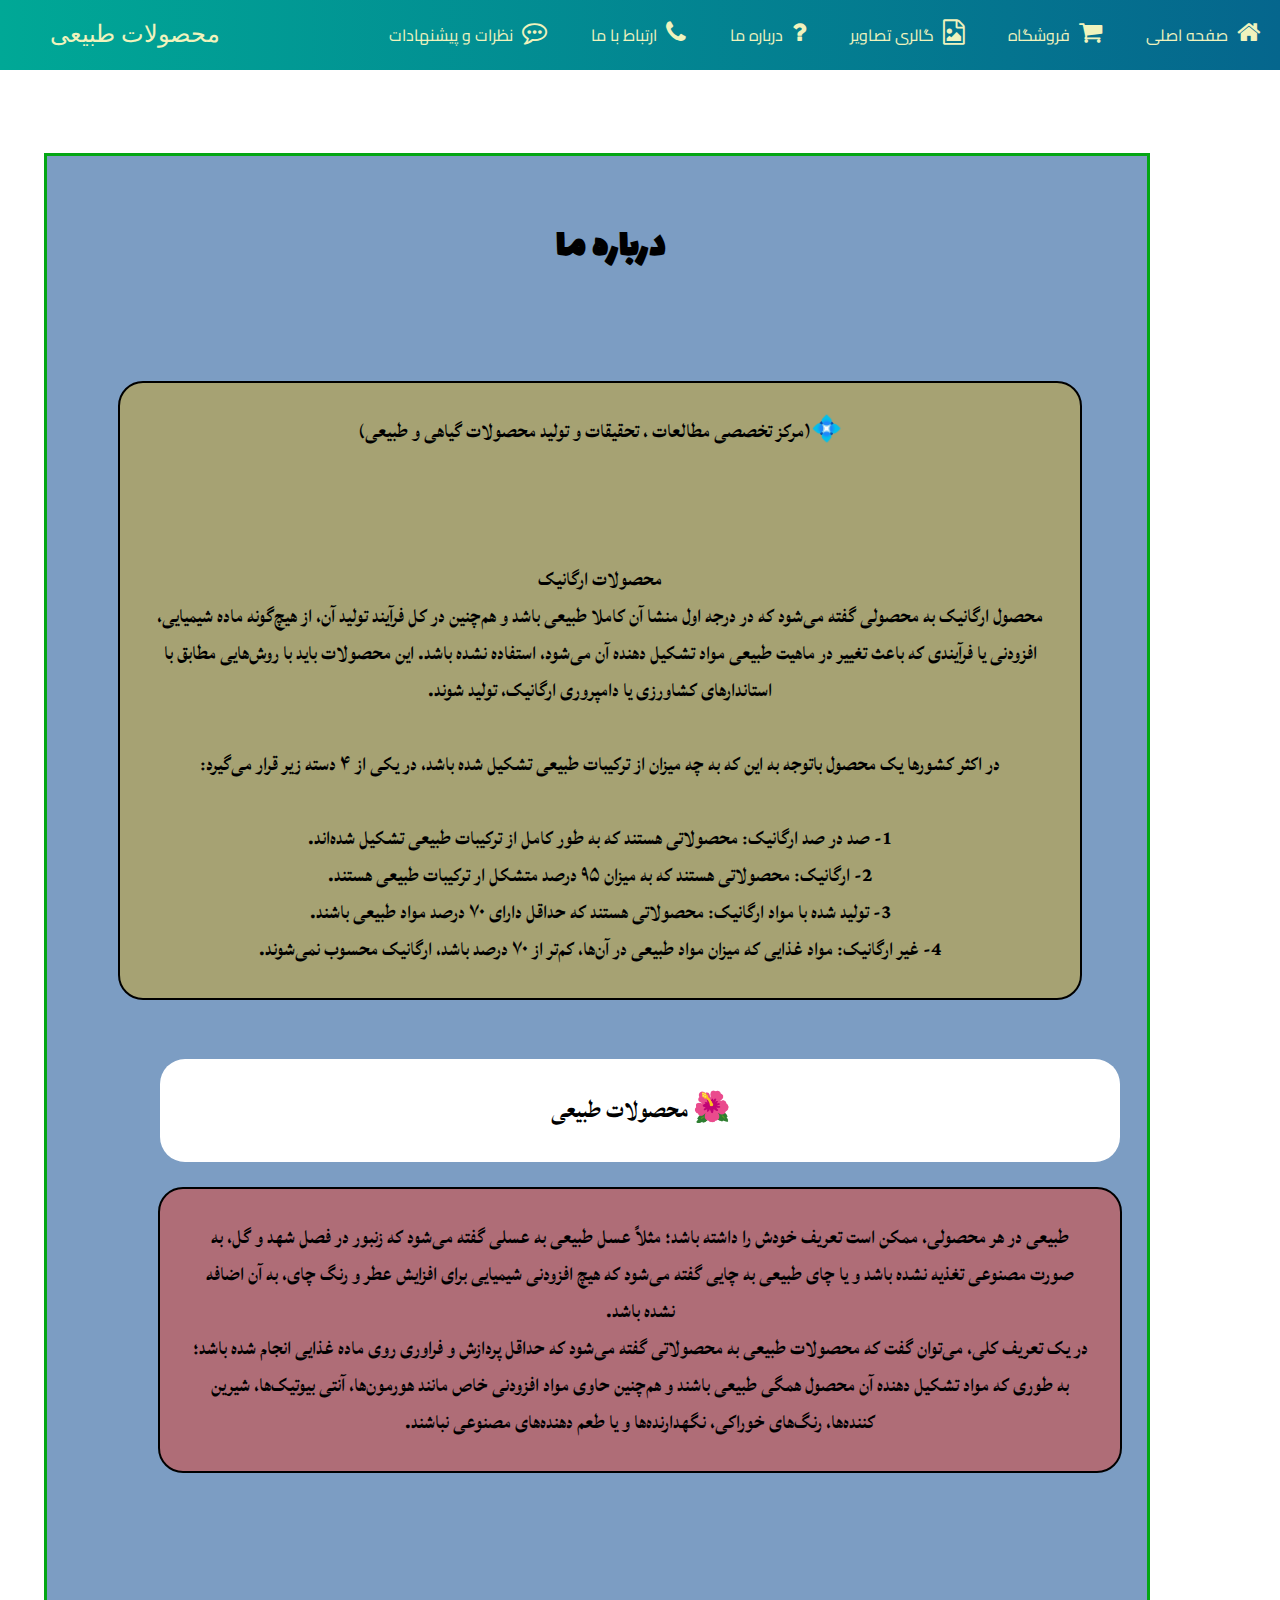
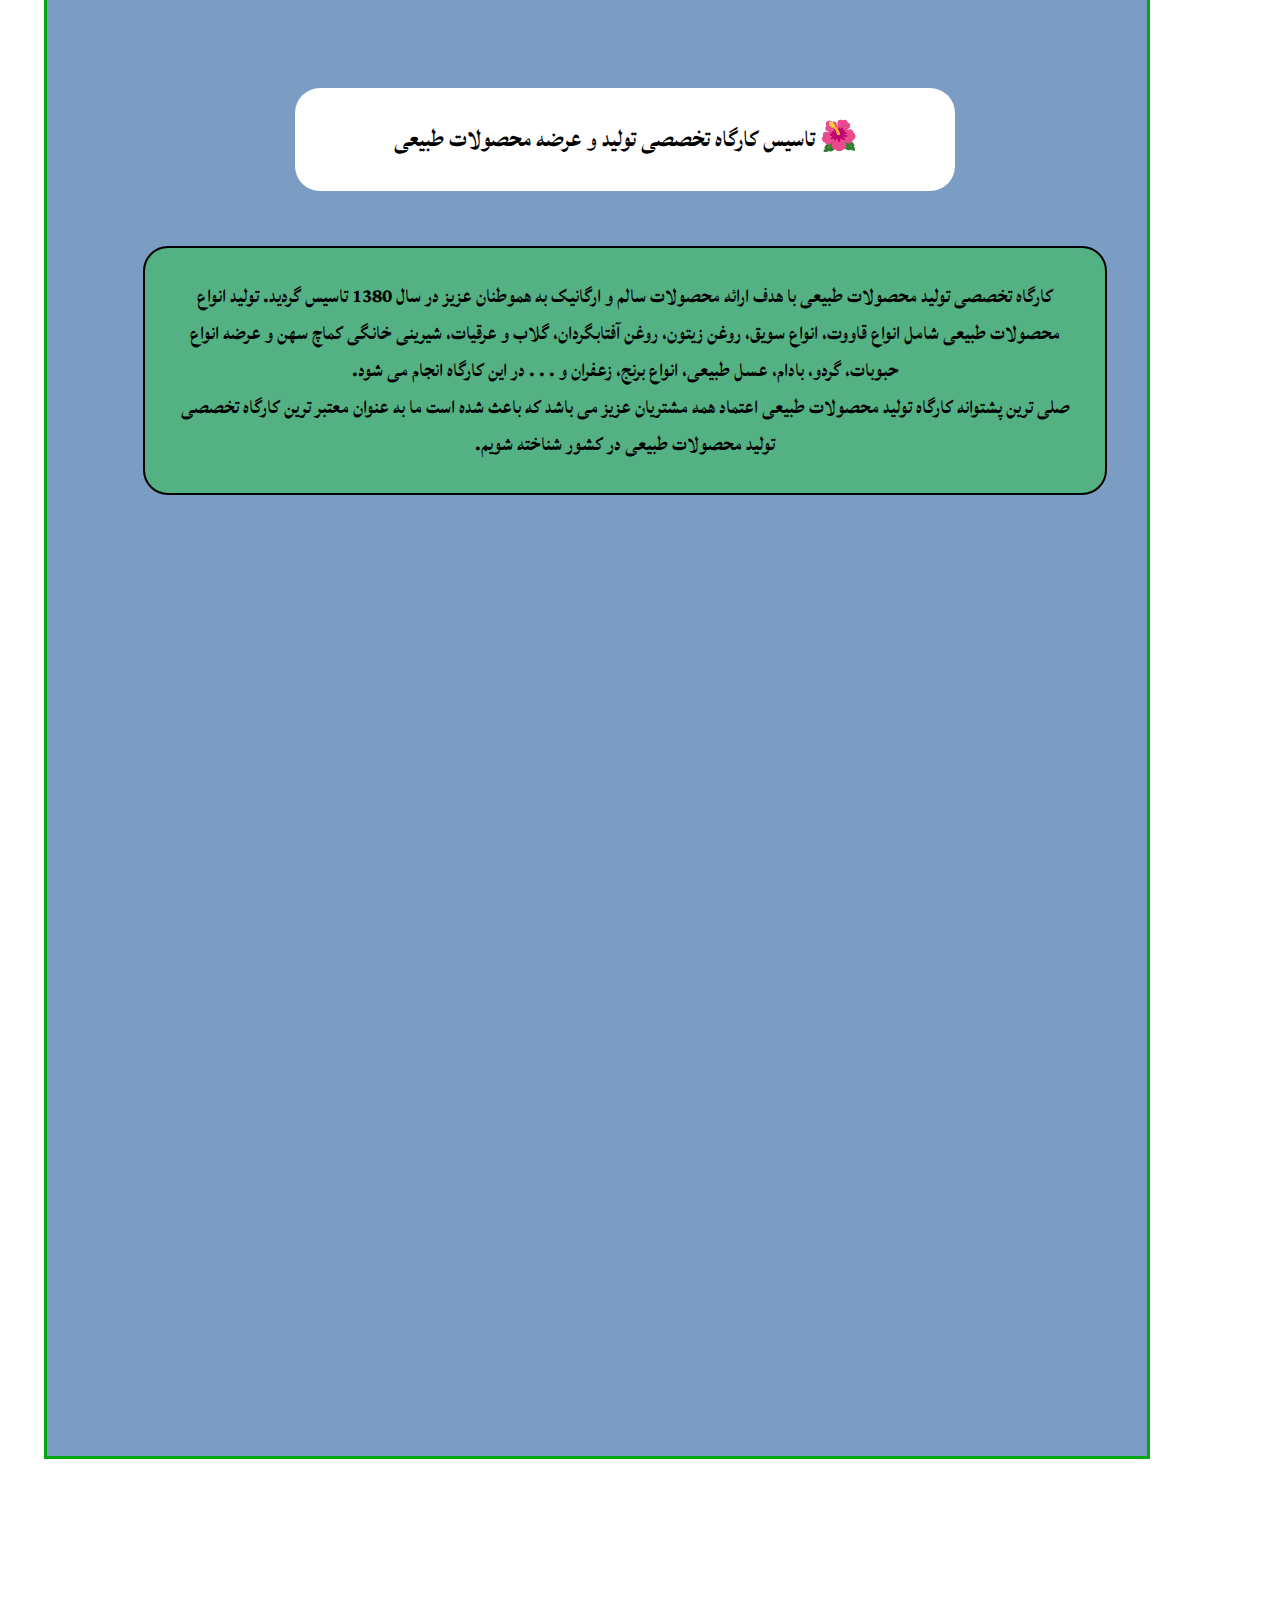
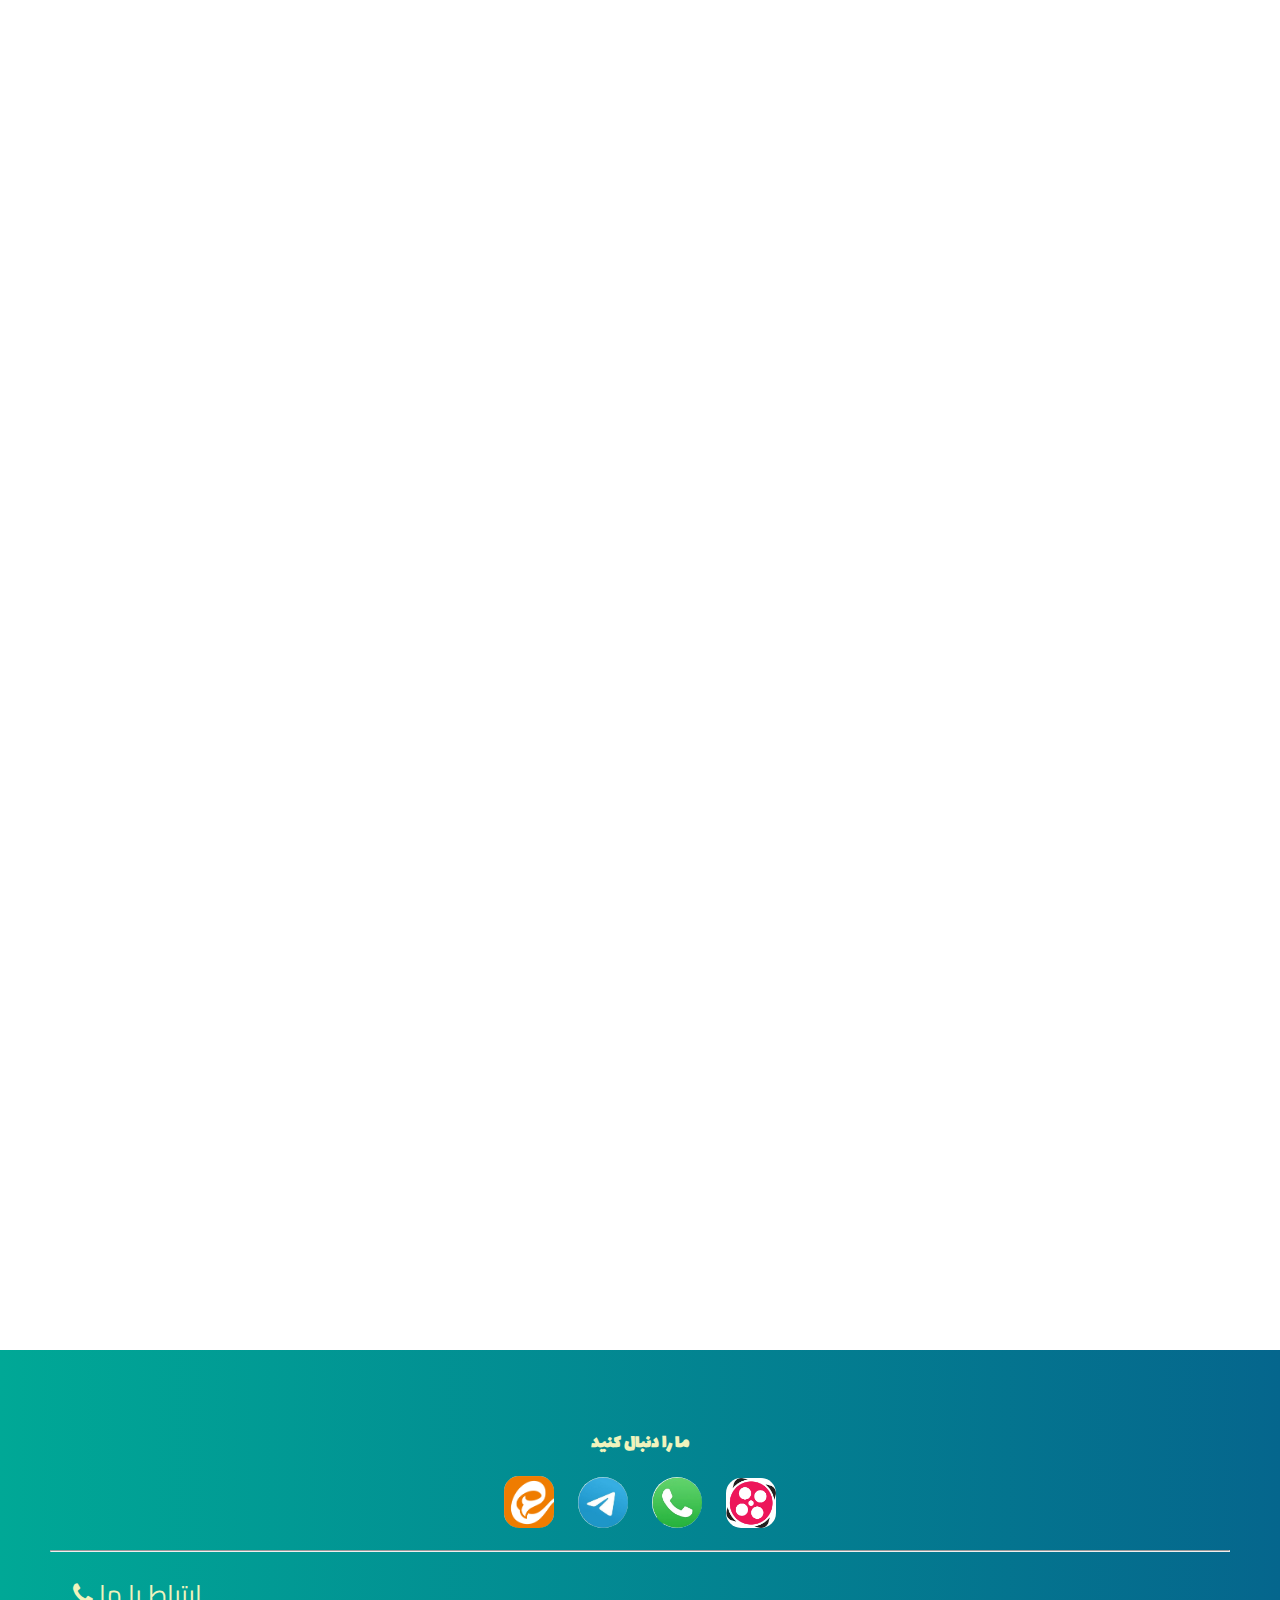
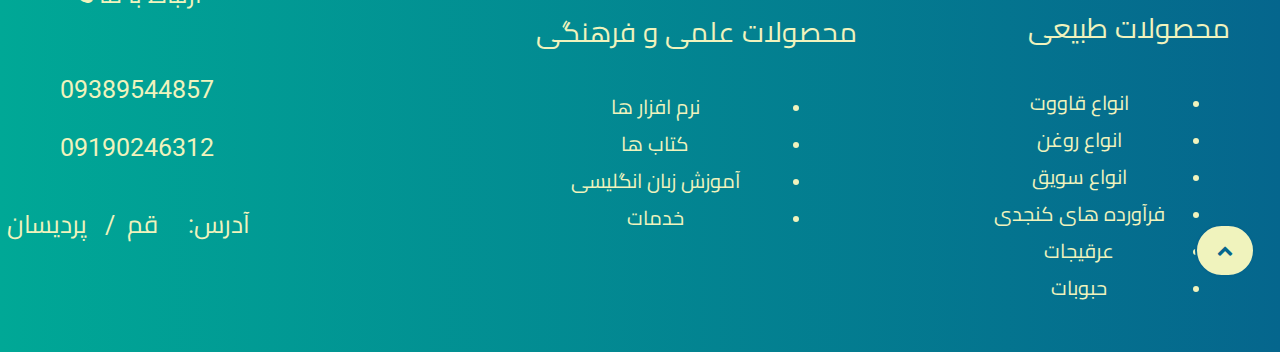
<file: aboutwe.html>
<!DOCTYPE html>
<html lang="fa">
    <head>
        <meta charset="utf-8">
        <meta name="viewport" content="width=device-width, initial-scale=1.0">
        <meta name="author" content="ali-jamshidi">
        <title> درباره ما </title>
        <link href="https://fonts.googleapis.com/css?family=Cairo|Lalezar|Jomhuria|Roboto|Almarai|Amiri|Tajawal|Lateef|Mirza|Katibeh|" rel="stylesheet">
        <link rel="stylesheet" href="css/font-awesome.min.css">
        <link rel="stylesheet" href="css/styleaboutwe.css">
        <link rel="shortcut icon" href="img\favicon.ico">
    </head>
    <body>

        <nav class="bg-gradient">

            <ul>
                <li> <a href="index.html"> <i class="fa fa-home" style="font-size: 25px"></i> صفحه اصلی </a> </li>
                <li> <a href="#first"> <i class="fa fa-shopping-cart" style="font-size: 25px"></i> فروشگاه </a> </li>
                <li> <a href="image.html"> <i class="fa fa-file-image-o" style="font-size: 25px"></i> گالری تصاویر </a> </li>
                <li> <a href="aboutwe.html"> <i class="fa fa-question" style="font-size: 25px"></i> درباره ما </a> </li>
                <li> <a href="callwe.html"> <i class="fa fa-phone" style="font-size: 25px"></i> ارتباط با ما </a> </li>
                <li> <a href="#qna"> <i class="fa fa-commenting-o" style="font-size: 25px"></i> نظرات و پیشنهادات </a> </li>

            </ul>

            <div class="brand">
                محصولات طبیعی
            </div>

        </nav>

        <header>

            <div class="intro">
              <h1> گالری تصاویر </h1>
            </div>

        </header>

        <section class="first">
          <div class="first">
            <h1> درباره ما </h1>

            <p>
              💠(مرکز تخصصی مطالعات ، تحقیقات و تولید محصولات گیاهی و طبیعی)
                    <br><br><br><br>    محصولات ارگانیک
                <br> محصول ارگانیک به محصولی گفته می‌شود که در درجه اول منشا آن کاملا طبیعی باشد و هم‌چنین در کل فرآیند تولید آن، از هیچ‌گونه ماده شیمیایی، افزودنی یا فرآیندی که باعث تغییر در ماهیت طبیعی مواد تشکیل دهنده آن می‌شود، استفاده نشده باشد. این محصولات باید با روش‌هایی مطابق با استاندارهای کشاورزی یا دامپروری ارگانیک، تولید ‌شوند.
                <br><br> در اکثر کشورها یک محصول باتوجه به این که به چه میزان از ترکیبات طبیعی تشکیل شده باشد، در یکی از ۴ دسته زیر قرار می‌گیرد:
                <br><br> 1-  صد در صد ارگانیک: محصولاتی هستند که به طور کامل از ترکیبات طبیعی تشکیل شده‌اند.
                <br> 2-  ارگانیک: محصولاتی هستند که به میزان ۹۵ درصد متشکل ار ترکیبات طبیعی هستند.
                <br>  3-  تولید شده با مواد ارگانیک: محصولاتی هستند که حداقل دارای ۷۰ درصد مواد طبیعی باشند.
                <br> 4-  غیر ارگانیک: مواد غذایی که میزان مواد طبیعی در آن‌ها، کم‌تر از ۷۰ درصد باشد، ارگانیک محسوب نمی‌شوند.
            </p>
          </div>


          <div class="second">
            <p id="first"> 🌺 محصولات طبیعی </p>
            <p>
              طبیعی در هر محصولی، ممکن است تعریف خودش را داشته باشد؛ مثلاً عسل طبیعی به عسلی گفته می‌شود که زنبور در فصل شهد و گل، به صورت مصنوعی تغذیه نشده باشد و یا چای طبیعی به چایی گفته می‌شود که هیچ افزودنی شیمیایی برای افزایش عطر و رنگ چای، به آن اضافه نشده باشد.
            <br> در یک تعریف کلی، می‌توان گفت که محصولات طبیعی به محصولاتی گفته می‌شود که حداقل پردازش و فراوری روی ماده غذایی انجام شده باشد؛ به طوری که مواد تشکیل دهنده آن محصول همگی طبیعی باشند و هم‌چنین حاوی مواد افزودنی خاص مانند هورمون‌ها، آنتی بیوتیک‌ها، شیرین کننده‌ها، رنگ‌های خوراکی، نگهدارنده‌ها و یا طعم دهنده‌های مصنوعی نباشند.
            <br>
            </p>
          </div>
        </section>

        <section class="second">
          <div class="first">
            <p> 🌺  تاسیس کارگاه تخصصی تولید و عرضه محصولات طبیعی </p>

            <p id="ali">
کارگاه تخصصی تولید محصولات طبیعی با هدف ارائه محصولات سالم و ارگانیک به هموطنان عزیز در سال 1380 تاسیس گردید. تولید انواع محصولات طبیعی شامل انواع قاووت، انواع سویق، روغن زیتون، روغن آفتابگردان، گلاب و عرقیات، شیرینی خانگی کماچ سهن و عرضه انواع حبوبات، گردو، بادام، عسل طبیعی، انواع برنج، زعفران و . . .  در این کارگاه انجام می شود.
<br> صلی ترین پشتوانه کارگاه تولید محصولات طبیعی اعتماد همه مشتریان عزیز می باشد که باعث شده است ما به عنوان معتبر ترین کارگاه تخصصی تولید محصولات طبیعی در کشور شناخته شویم.
<br>
            </p>
          </div>
        </section>


        <footer class="bg-gradient">

            <div class="follow-us">
                <h3> ما را دنبال کنید </h3>
                <a class="b" href="https://t.me/eylay"> <img src="img\logo1.png" alt=""> </a>
                <a class="a" href="https://t.me/eylay"> <img src="img\logo2.jpg" alt=""> </a>
                <a class="a" href="https://t.me/eylay"> <img src="img\logo3.jpg" alt=""> </a>
                <a href="https://eitaa.com/mahsolat_tabiat"> <img src="img\logo4.png" alt=""> </a>
            </div>

            <hr>

            <div class="copyright">
                <span dir="ltr" class="callme"><i class="fa fa-phone" style="font-size: 25px"></i> ارتباط با ما <br><br><br> 09389544857 <br><br> 09190246312 </span>
                <span class="aliseyfi"> آدرس: &nbsp;&nbsp;&nbsp; قم &nbsp;/ &nbsp; پردیسان  </span>
                <div class="aaa">
                  <ul class="table">
                    <li class="qwer"> محصولات طبیعی  </li>
                    <li> انواع قاووت </li>
                    <li> انواع روغن </li>
                    <li> انواع سویق </li>
                    <li> فرآورده های کنجدی </li>
                    <li> عرقیجات </li>
                    <li> حبوبات </li>
                  </ul>

                  <ul class="table2">
                    <li class="qwer2"> محصولات علمی و فرهنگی </li>
                    <li class="a"> نرم افزار ها </li>
                    <li class="a"> کتاب ها </li>
                    <li class="a"> آموزش زبان انگلیسی </li>
                    <li class="a"> خدمات </li>
                  </ul>
                </div>
                <div class="clear-both"></div>
            </div>

            <a href="#" class="back-to-top"> <i class="fa fa-chevron-up"></i> </a>
        </footer>

    </body>
</html>
</file>
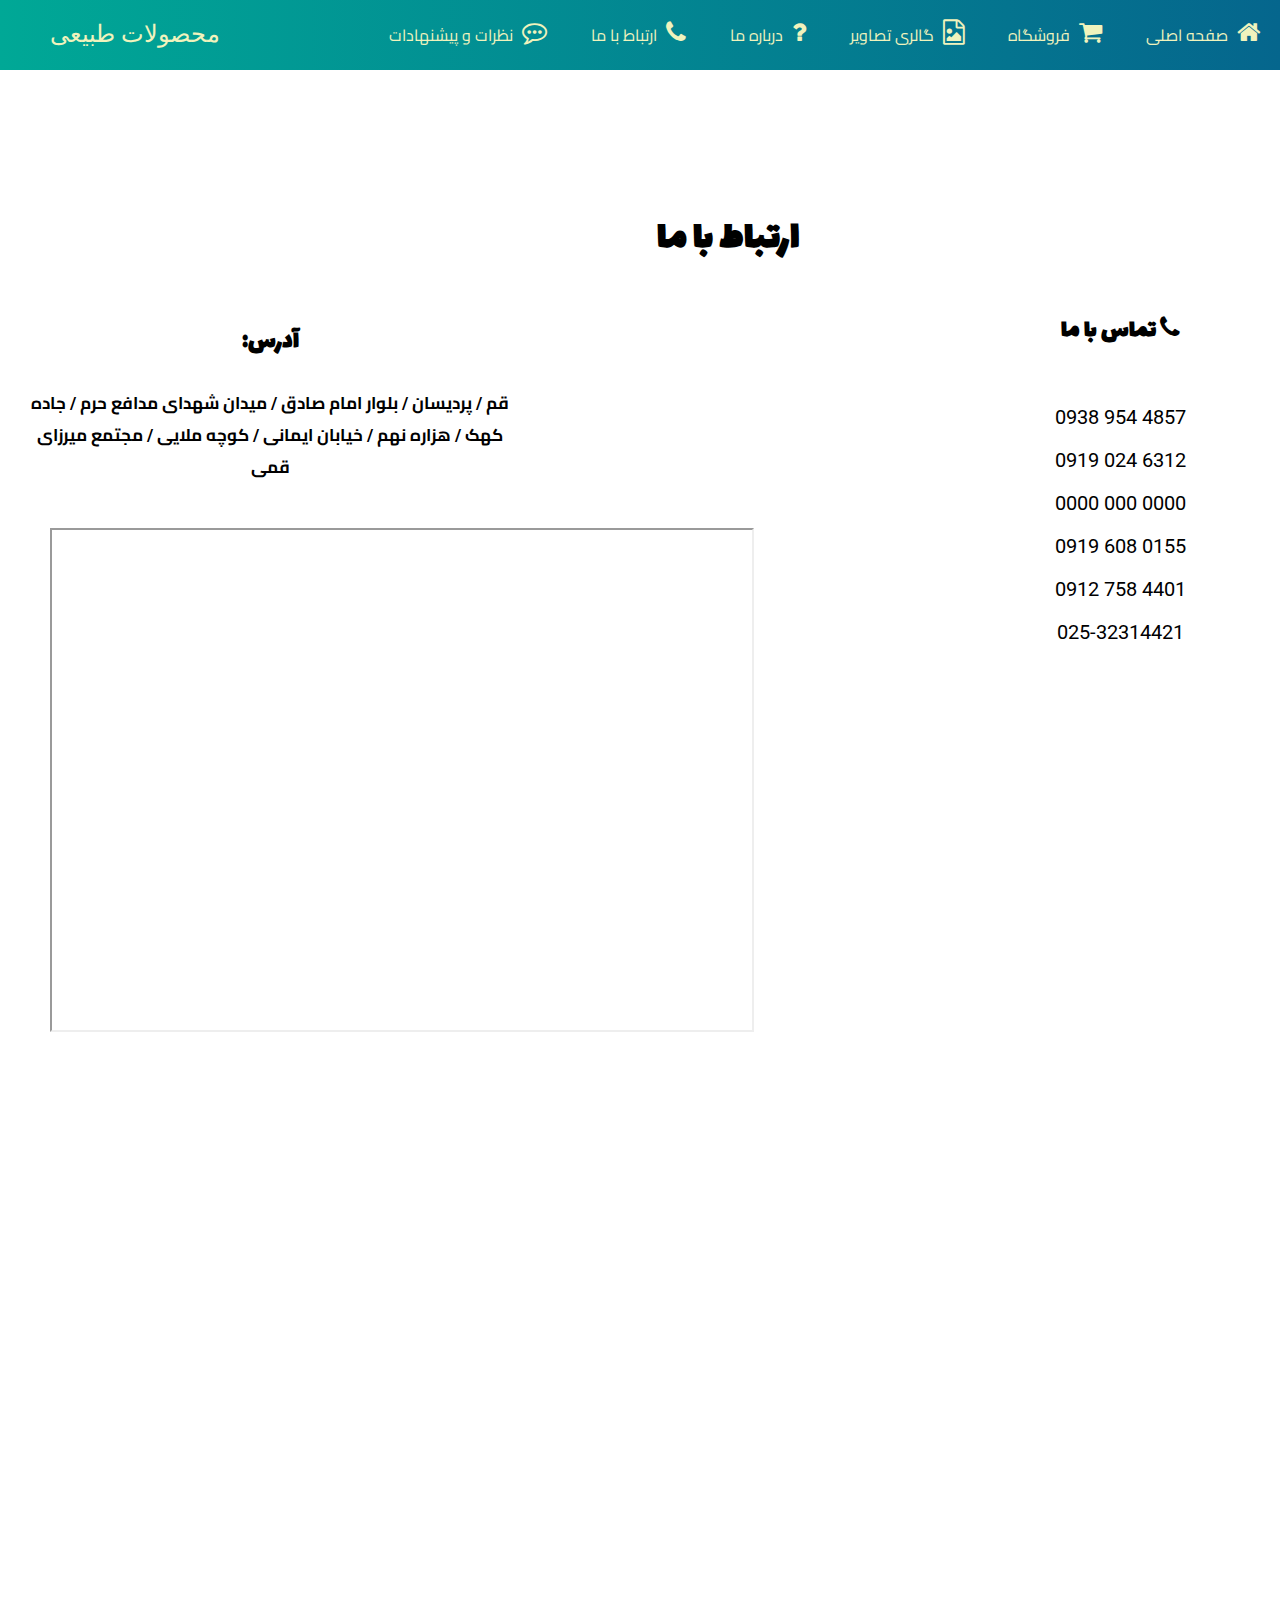
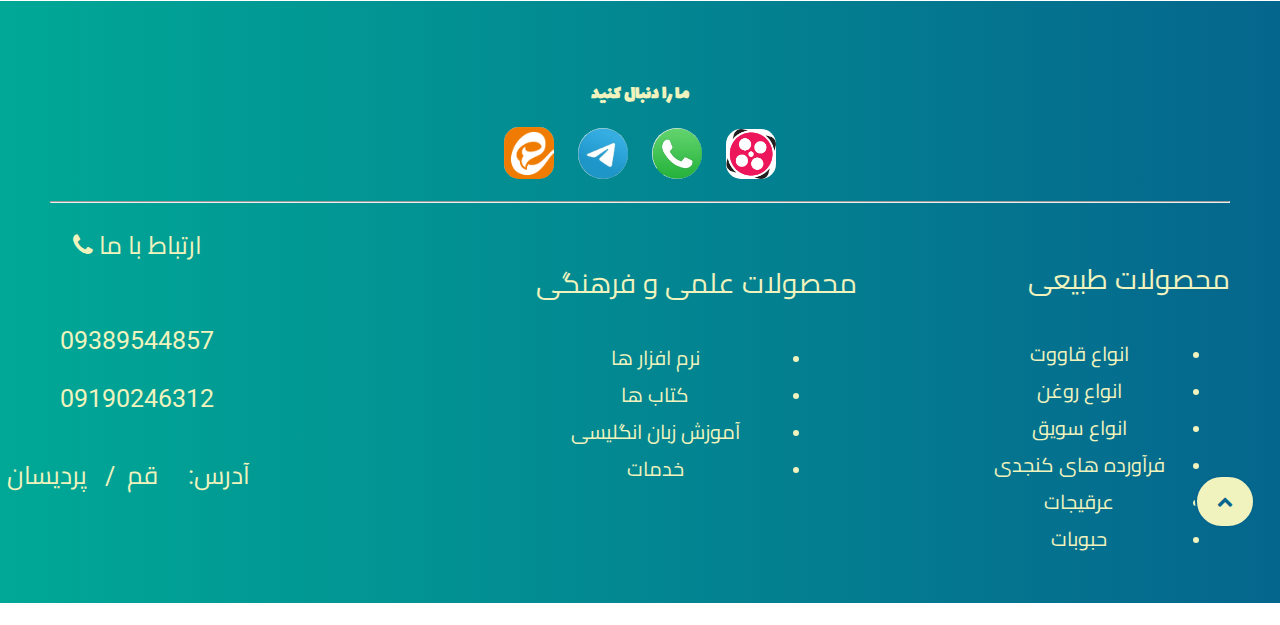
<file: callwe.html>
<!DOCTYPE html>
<html lang="fa">
    <head>
        <meta charset="utf-8">
        <meta name="viewport" content="width=device-width, initial-scale=1.0">
        <meta name="author" content="ali-jamshidi">
        <title> ارتباط با ما </title>
        <link href="https://fonts.googleapis.com/css?family=Cairo|Lalezar|Jomhuria|Roboto|Almarai|Amiri|Tajawal|Lateef|Mirza|Katibeh|" rel="stylesheet">
        <link rel="stylesheet" href="css/font-awesome.min.css">
        <link rel="stylesheet" href="css/stylecallwe.css">
        <link rel="shortcut icon" href="img\favicon.ico">

    </head>
    <body>

        <nav class="bg-gradient">

            <ul>
                <li> <a href="index.html"> <i class="fa fa-home" style="font-size: 25px"></i> صفحه اصلی </a> </li>
                <li> <a href="#first"> <i class="fa fa-shopping-cart" style="font-size: 25px"></i> فروشگاه </a> </li>
                <li> <a href="image.html"> <i class="fa fa-file-image-o" style="font-size: 25px"></i> گالری تصاویر </a> </li>
                <li> <a href="aboutwe.html"> <i class="fa fa-question" style="font-size: 25px"></i> درباره ما </a> </li>
                <li> <a href="callwe.html"> <i class="fa fa-phone" style="font-size: 25px"></i> ارتباط با ما </a> </li>
                <li> <a href="#qna"> <i class="fa fa-commenting-o" style="font-size: 25px"></i> نظرات و پیشنهادات </a> </li>

            </ul>

            <div class="brand">
                محصولات طبیعی
            </div>

        </nav>

        <section class="first">
          <div class="first">
            <h1> ارتباط با ما </h1>

            <div class="second">
              <ul class="first">
                <h3 style="font-size: 25px;"> <i class="fa fa-phone" style="font-size: 25px"></i> تماس با ما  </h3><br>
                <li> 0938&nbsp;954&nbsp;4857 </li><br>
                <li> 0919&nbsp;024&nbsp;6312 </li><br>
                <li> 0000&nbsp;000&nbsp;0000 </li><br>
                <li> 0919&nbsp;608&nbsp;0155 </li><br>
                <li> 0912&nbsp;758&nbsp;4401 </li><br>
                <li> 025-32314421 </li><br>
              </ul>
              <div class="ab">

                <h3> آدرس: </h3>
                <p> قم / پردیسان / بلوار امام صادق / میدان شهدای مدافع حرم / جاده کهک / هزاره نهم / خیابان ایمانی  / کوچه ملایی / مجتمع میرزای قمی  </p>

              </div>
            </div>

            <iframe src="https://www.google.com/maps/embed?pb=!1m18!1m12!1m3!1d976.9105430255987!2d50.83301205769388!3d34.55552278213012!2m3!1f0!2f0!3f0!3m2!1i1024!2i768!4f13.1!3m3!1m2!1s0x3f93a2ba49a3510b%3A0xdd1e491d0047d2e9!2z2LPZiNm-2LHZhdin2LHaqdiqINuM2YjYs9mB!5e0!3m2!1sen!2s!4v1626608331506!5m2!1sen!2s" allowfullscreen=""></iframe>

          </div>
        </section>

        <footer class="bg-gradient">

            <div class="follow-us">
                <h3> ما را دنبال کنید </h3>
                <a class="b" href="https://t.me/eylay"> <img src="img\logo1.png" alt=""> </a>
                <a class="a" href="https://t.me/eylay"> <img src="img\logo2.jpg" alt=""> </a>
                <a class="a" href="https://t.me/eylay"> <img src="img\logo3.jpg" alt=""> </a>
                <a href="https://eitaa.com/mahsolat_tabiat"> <img src="img\logo4.png" alt=""> </a>
            </div>

            <hr>

            <div class="copyright">
                <span dir="ltr" class="callme"><i class="fa fa-phone" style="font-size: 25px"></i> ارتباط با ما <br><br><br> 09389544857 <br><br> 09190246312 </span>
                <span class="aliseyfi"> آدرس: &nbsp;&nbsp;&nbsp; قم &nbsp;/ &nbsp; پردیسان  </span>
                <div class="aaa">
                  <ul class="table">
                    <li class="qwer"> محصولات طبیعی  </li>
                    <li> انواع قاووت </li>
                    <li> انواع روغن </li>
                    <li> انواع سویق </li>
                    <li> فرآورده های کنجدی </li>
                    <li> عرقیجات </li>
                    <li> حبوبات </li>
                  </ul>

                  <ul class="table2">
                    <li class="qwer2"> محصولات علمی و فرهنگی </li>
                    <li class="a"> نرم افزار ها </li>
                    <li class="a"> کتاب ها </li>
                    <li class="a"> آموزش زبان انگلیسی </li>
                    <li class="a"> خدمات </li>
                  </ul>
                </div>
                <div class="clear-both"></div>
            </div>

            <a href="#" class="back-to-top"> <i class="fa fa-chevron-up"></i> </a>
        </footer>

    </body>
</html>
</file>
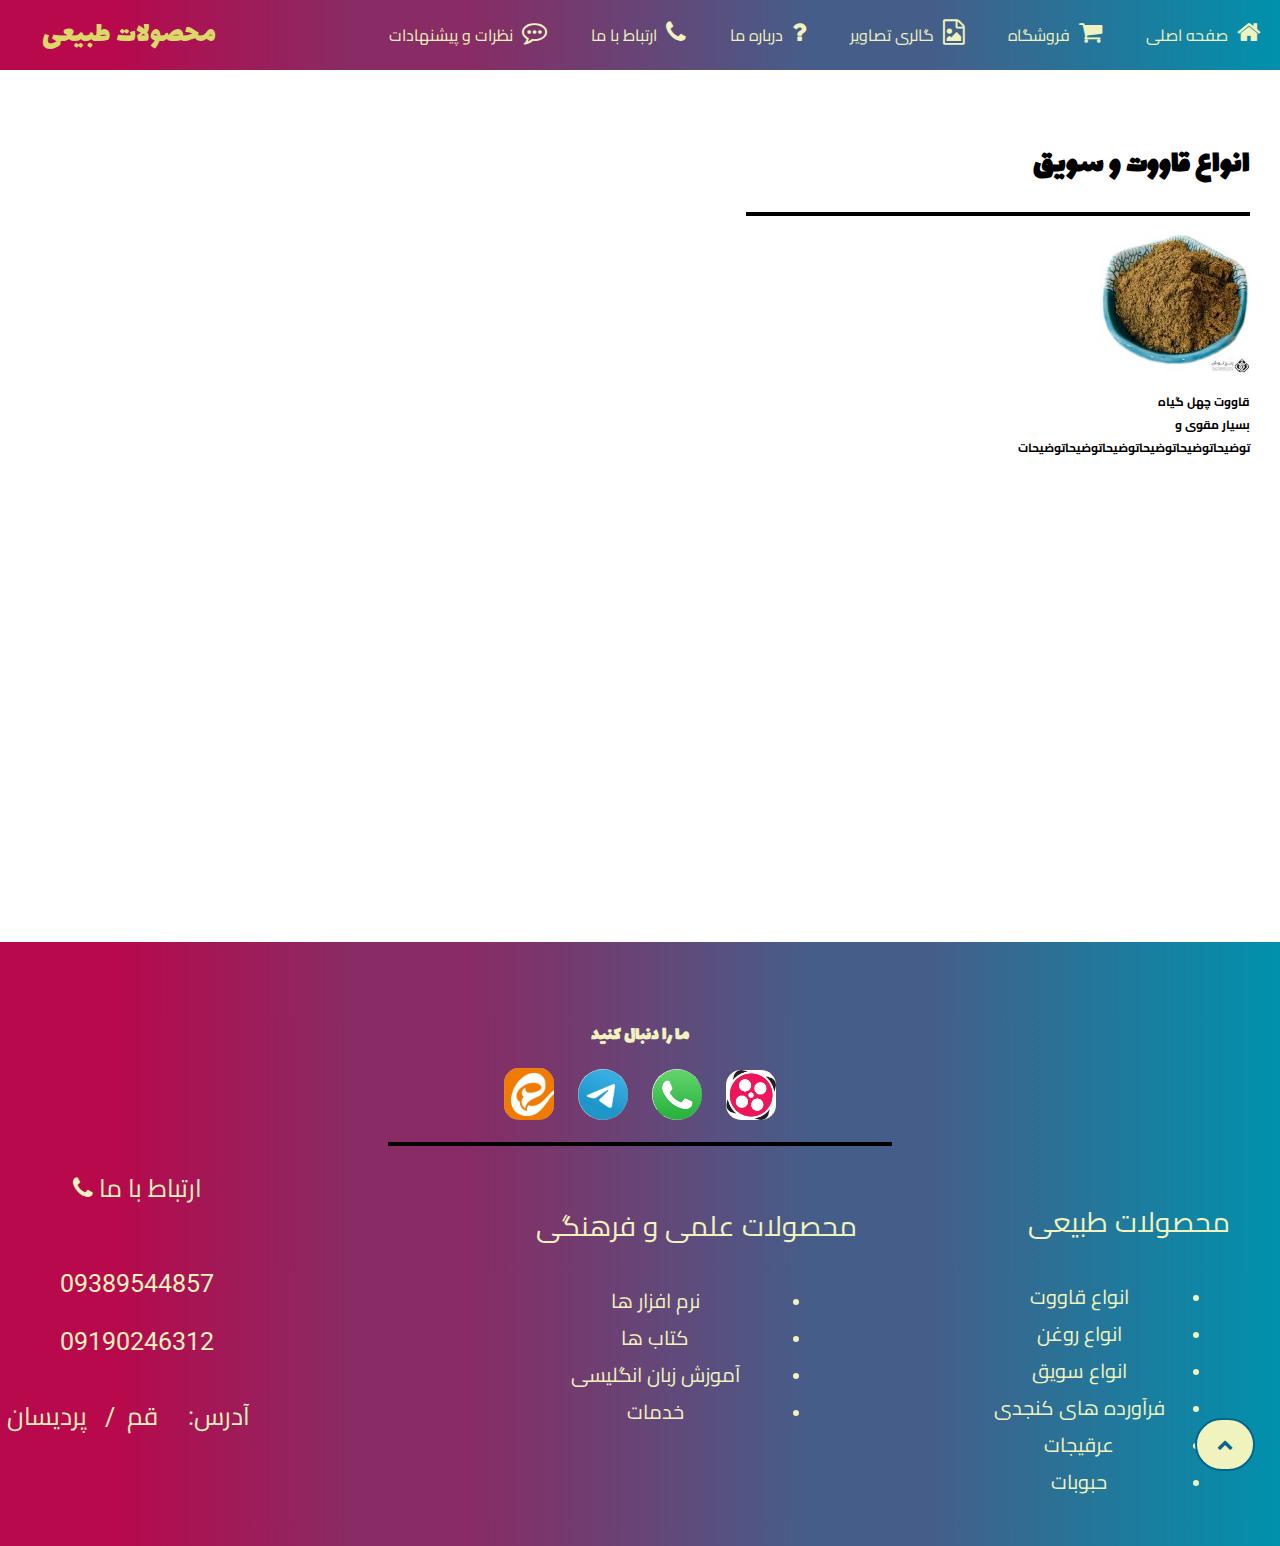
<file: shop.html>
<!DOCTYPE html>
<html lang="fa">
    <head>
        <meta charset="utf-8">
        <meta name="viewport" content="width=device-width, initial-scale=1.0">
        <meta name="author" content="ali-jamshidi">
        <title> فروشگاه </title>
        <link href="https://fonts.googleapis.com/css?family=Cairo|Lalezar|Jomhuria|Roboto|Almarai|Amiri|Tajawal|Lateef|Mirza|Katibeh|" rel="stylesheet">
        <link rel="stylesheet" href="css/font-awesome.min.css">
        <link rel="stylesheet" href="css/styleshop.css">
        <link rel="shortcut icon" href="img\favicon.ico">
    </head>
    <body>

        <nav class="bg-gradient">

            <ul>
                <li> <a href="#"> <i class="fa fa-home" style="font-size: 25px"></i> صفحه اصلی </a> </li>
                <li> <a href="#first"> <i class="fa fa-shopping-cart" style="font-size: 25px"></i> فروشگاه </a> </li>
                <li> <a href="image.html"> <i class="fa fa-file-image-o" style="font-size: 25px"></i> گالری تصاویر </a> </li>
                <li> <a href="aboutwe.html"> <i class="fa fa-question" style="font-size: 25px"></i> درباره ما </a> </li>
                <li> <a href="callwe.html"> <i class="fa fa-phone" style="font-size: 25px"></i> ارتباط با ما </a> </li>
                <li> <a href="#qna"> <i class="fa fa-commenting-o" style="font-size: 25px"></i> نظرات و پیشنهادات </a> </li>

            </ul>

            <div class="brand">
                محصولات طبیعی
            </div>

        </nav>



        <header>
          <marquee></marquee>



        <section>
          <h1> انواع قاووت و سویق </h1>
          <hr>

          <div class="first">
            <img src="img\ghavoot\download.jfif" alt="قاووت چهل گیاه">
            <p> قاووت چهل گیاه بسیار مقوی و توضیحاتوضیحاتوضیحاتوضیحاتوضیحاتوضیحات </p>
          </div>

        </section>



        <footer class="bg-gradient">

            <div class="follow-us">
                <h3> ما را دنبال کنید </h3>
                <a class="b" href="https://t.me/eylay"> <img src="img\logo1.png" alt=""> </a>
                <a class="a" href="https://t.me/eylay"> <img src="img\logo2.jpg" alt=""> </a>
                <a class="a" href="https://t.me/eylay"> <img src="img\logo3.jpg" alt=""> </a>
                <a href="https://eitaa.com/mahsolat_tabiat"> <img src="img\logo4.png" alt=""> </a>
            </div>

            <hr>

            <div class="copyright">
                <span dir="ltr" class="callme"><i class="fa fa-phone" style="font-size: 25px"></i> ارتباط با ما <br><br><br> 09389544857 <br><br> 09190246312 </span>
                <span class="aliseyfi"> آدرس: &nbsp;&nbsp;&nbsp; قم &nbsp;/ &nbsp; پردیسان  </span>
                <div class="aaa">
                  <ul class="table">
                    <li class="qwer"> محصولات طبیعی  </li>
                    <li> انواع قاووت </li>
                    <li> انواع روغن </li>
                    <li> انواع سویق </li>
                    <li> فرآورده های کنجدی </li>
                    <li> عرقیجات </li>
                    <li> حبوبات </li>
                  </ul>

                  <ul class="table2">
                    <li class="qwer2"> محصولات علمی و فرهنگی </li>
                    <li class="a"> نرم افزار ها </li>
                    <li class="a"> کتاب ها </li>
                    <li class="a"> آموزش زبان انگلیسی </li>
                    <li class="a"> خدمات </li>
                  </ul>
                </div>
                <div class="clear-both"></div>
            </div>

            <a href="#" class="back-to-top"> <i class="fa fa-chevron-up"></i> </a>
        </footer>

    </body>
</html>
</file>
<file: css/styleaboutwe.css>
/* Color Palette ↓↓↓↓↓↓↓↓↓↓↓↓↓↓ */

/*
    SEA BLUE : #05668d (5,102,142)
    METALLIC SEAWEED : #028090
    PERSIAN GREEN : #00a896
    CARIBBEAN GREEN : #02c39a
    PALE SPRING BUD : #f0f3bd
    #ffe169
    #fad643
    #edc531
    #dbb42c
    #c9a227
    #b69121
    #805b10
    #76520e
*/

/* Genral Tags ↓↓↓↓↓↓↓↓↓↓↓↓↓↓ */

* {
  font-family: 'Roboto', 'Cairo';
}

html {
  scroll-behavior: smooth;
}

body {
  direction: rtl;
  margin: 0px;
  position: absolute;
}

h1, h2, h3, h4, h5, h6 {
  font-family: 'Lalezar';
}

a {
  text-decoration: none;
  color: inherit;
}

section {
  padding: 30px;
}

p {
  font-size: 12px;
  font-weight: bold;
}


/* Genral Classes ↓↓↓↓↓↓↓↓↓↓↓↓↓↓ */

.section-heading {
  text-align: center;
  padding-top: 75px;
}

.btn {
  display: inline-block;
  background: linear-gradient(to right, #ffe169, #fad643, #edc531, #dbb42c, #c9a227, #b69121, #805b10, #76520e);
  color: #f0f3bd;
  padding: 5px 30px;
  border-radius: 40px;
  border: none;
  cursor: pointer;
}

.btn:hover {
  background: linear-gradient(to right, #028090, #02c39a);
}

.btn i {
  margin: 0px 5px;
}

.section-heading span {
  display: inline-block;
  padding-bottom: 15px;
  width: 25%;
  border-bottom: 2px solid #05668d;
  color: #05668d;
}

.clear-both {
  clear:both;
}

.bg-gradient {
  background: #05668d;  /* fallback for old browsers */
  background: -webkit-linear-gradient(to right, #00a896, #05668d);  /* Chrome 10-25, Safari 5.1-6 */
  background: linear-gradient(to right, #00a896, #05668d); /* W3C, IE 10+/ Edge, Firefox 16+, Chrome 26+, Opera 12+, Safari 7+ */
}

/* nav ↓↓↓↓↓↓↓↓↓↓↓↓↓↓ */

header > div.intro > h1 {
  text-align: center;
  color: White;
}


nav {
  position: fixed;
  width: 100%;
  z-index: 1;
}

nav > ul {
  list-style-type: none;
  margin: 0px;
  padding: 0px;
  display: inline-block;
  padding-left: 100px;
}

nav > ul > li {
  display: inline-block;
  color: #f0f3bd;
  transition: 0.7s;
}

nav > ul > li:hover {
  background-color: #d7a563;
  color: Black;
}

nav > ul > li > a {
  display: inline-block;
  text-decoration: none;
  padding: 20px;
}

nav li i {
  margin-left: 5px;
}

.dropdown-link {
  position: relative;
}

.dropdown-link:hover > .dropdown-menu {
  display: block;
}

div.dropdown-menu {
  position: absolute;
  background-color: #f0f3bd;
  color: Black;
  top: 70px;
  width: 200px;
  z-index : 1;
  box-shadow: 5px 5px 20px grey;
  display: none;
}

div.dropdown-menu > ul {
  list-style-type: none;
  display: block;
  padding: 0;
}

div.dropdown-menu > ul > li {
  border-bottom: 1px solid grey;
}

div.dropdown-menu > ul > li > a {
  display: block;
  padding: 10px 25px;
}

div.dropdown-menu > ul > li > a:hover {
  background-color: #05668d;
  color: #f0f3bd;
}

.brand {
  font-family: 'Roboto';
  display: inline-block;
  color: #f0f3bd;
  padding: 20px;
  font-size: 1.5em;
  position: absolute;
  left: 30px;
}





/* section ↓↓↓↓↓↓↓↓↓↓↓↓↓↓ */






section > div.first > h1 {
  display: inline-block;
  position: relative;
  right: 470px;
  top: -500px;
  font-size: 40px;
}

section.first > div.first {
  background-color: rgba(75, 121, 173, 0.73);
  text-align: center;
  position: relative;
  right: 100px;
  top: 30px;
  text-align: center;
  border: 3px solid #04a614;
  height: 2900px;
  width: 1100px;
}

section {
  text-align: center;
}

section > div.first > p {
  display: inline-block;
  text-align: center;
  position: relative;
  top: 200px;
  left: 60px;
  padding: 30px;
  border: 2px solid rgb(0, 0, 0);
  border-radius: 25px;
  font-size: 25px;
  width: 900px;
  background-color: rgba(199, 165, 55, 0.57);
  font-family: Lateef;
}



section > div.second > p {
  display: inline-block;
  text-align: center;
  position: relative;
  top: -2500px;
  padding: 30px;
  border: 2px solid rgb(0, 0, 0);
  border-radius: 25px;
  font-size: 25px;
  width: 900px;
  background-color: rgba(215, 72, 62, 0.57);
  font-family: Lateef;
}

section > div.second > p#first {
  display: inline-block;
  position: relative;
  top: -2000px;
  font-size: 30px;
  margin-bottom: 500px;
  background-color: White;
  border: 0px;
}


section.second > div.first > p {
  text-align: center;
  position: relative;
  top: -2400px;
  right: 15px;
  font-size: 30px;
  width: 600px;
  background-color: White;
  border: 0px;
}

section.second > div.first > p#ali {
  display: inline-block;
  text-align: center;
  position: relative;
  left: 60px;
  padding: 30px;
  border: 2px solid rgb(0, 0, 0);
  border-radius: 25px;
  font-size: 25px;
  width: 900px;
  background-color: rgba(43, 198, 68, 0.5);
  font-family: Lateef;
}







/* courses ↓↓↓↓↓↓↓↓↓↓↓↓↓↓ */





footer {
  margin: 0px;
  text-align: center;
  color: #f0f3bd;
  padding: 50px;
  position: relative;
}

footer > div {
  padding: 10px;
}

footer .follow-us i {
  font-size: 2em;
  margin: 0px 10px;
}

div.follow-us > a > img {
  display: inline-block;
  width: 50px;
  margin: 0px 10px;
  border-radius: 15px;
}

div.follow-us > a.a > img {
  border-radius: 35px;
}

div.follow-us > a.b > img {
  border-radius: 15px;
}

.back-to-top {
  background-color: #f0f3bd;
  border : 2px solid #05668d;
  color: #05668d;
  padding: 15px 20px;
  border-radius: 50px;
  position: absolute;
  bottom: 75px;
  right: 25px;
}

.copyright .aliseyfi {
  float: left;
  position: absolute;
  top: 450px;
  right: 1030px;
  font-size: 25px;
}

.copyright a {
  color: White;
  padding-bottom : 5px;
  border-bottom: 1px solid White;
}

ul.table {
  display: inline-block;
  position: relative;
  top: 30px;
  float: right;
}

ul.table > li.qwer {
  display: inline-block;
  font-size: 28px;
  list-style-type: none;
  position: relative;
  top: -30px;
  left: 50px;
}

ul.table > li {
  font-size: 20px;
}

span.callme {
  display: inline-block;
  float: left;
  font-size: 25px;
}

ul.table2 > li.qwer2 {
  display: inline-block;
  font-size: 28px;
  list-style-type: none;
  position: relative;
  top: -30px;
  left: 300px;
}

ul.table2 > li {
  margin-right: 400px;
  font-size: 20px;
}

ul.table2 {
  position: relative;
  top: 50px;
}

li.a {
  width: 250px;
}
</file>
<file: css/stylecallwe.css>
/* Color Palette ↓↓↓↓↓↓↓↓↓↓↓↓↓↓ */

/*
    SEA BLUE : #05668d (5,102,142)
    METALLIC SEAWEED : #028090
    PERSIAN GREEN : #00a896
    CARIBBEAN GREEN : #02c39a
    PALE SPRING BUD : #f0f3bd
*/

/* Genral Tags ↓↓↓↓↓↓↓↓↓↓↓↓↓↓ */

* {
    font-family: 'Roboto', 'Cairo';
}

html {
    scroll-behavior: smooth;
}

body {
    direction: rtl;
    margin: 0px;
    position: relative;
    top: -22px;
}

h1, h2, h3, h4, h5, h6 {
    font-family: 'Lalezar';
}

a {
    text-decoration: none;
    color: inherit;
}

section {
    padding: 30px;
}

p {
    font-size: 12px;
    font-weight: bold;
}


/* Genral Classes ↓↓↓↓↓↓↓↓↓↓↓↓↓↓ */

.section-heading {
    text-align: center;
    padding-top: 75px;
}

.btn {
    display: inline-block;
    background: linear-gradient(to right, #00a896, #05668d);
    color: #f0f3bd;
    padding: 5px 30px;
    border-radius: 40px;
    border: none;
    cursor: pointer;
}

.btn:hover {
    background: linear-gradient(to right, #028090, #02c39a);
}

.btn i {
    margin: 0px 5px;
}

.section-heading span {
    display: inline-block;
    padding-bottom: 15px;
    width: 25%;
    border-bottom: 2px solid #05668d;
    color: #05668d;
}

.clear-both {
    clear:both;
}

.bg-gradient {
    background: #05668d;  /* fallback for old browsers */
    background: -webkit-linear-gradient(to right, #00a896, #05668d);  /* Chrome 10-25, Safari 5.1-6 */
    background: linear-gradient(to right, #00a896, #05668d); /* W3C, IE 10+/ Edge, Firefox 16+, Chrome 26+, Opera 12+, Safari 7+ */
}

/* nav ↓↓↓↓↓↓↓↓↓↓↓↓↓↓ */

header > div.intro > h1 {
  text-align: center;
  color: White;
}


nav {
    margin-top: 22px;
    position: fixed;
    width: 100%;
    z-index: 1;
}

nav > ul {
    list-style-type: none;
    margin: 0px;
    padding: 0px;
    display: inline-block;
    padding-left: 100px;
}

nav > ul > li {
    display: inline-block;
    color: #f0f3bd;
    transition: 0.7s;
}

nav > ul > li:hover {
    background-color: #d7a563;
    color: Black;
}

nav > ul > li > a {
    display: inline-block;
    text-decoration: none;
    padding: 20px;
}

nav li i {
    margin-left: 5px;
}

.dropdown-link {
    position: relative;
}

.dropdown-link:hover > .dropdown-menu {
    display: block;
}

div.dropdown-menu {
    position: absolute;
    background-color: #f0f3bd;
    color: Black;
    top: 70px;
    width: 200px;
    z-index : 1;
    box-shadow: 5px 5px 20px grey;
    display: none;
}

div.dropdown-menu > ul {
    list-style-type: none;
    display: block;
    padding: 0;
}

div.dropdown-menu > ul > li {
    border-bottom: 1px solid grey;
}

div.dropdown-menu > ul > li > a {
    display: block;
    padding: 10px 25px;
}

div.dropdown-menu > ul > li > a:hover {
    background-color: #05668d;
    color: #f0f3bd;
}

.brand {
    font-family: 'Roboto';
    display: inline-block;
    color: #f0f3bd;
    padding: 20px;
    font-size: 1.5em;
    position: absolute;
    left: 30px;
}





/* section ↓↓↓↓↓↓↓↓↓↓↓↓↓↓ */




section.first {
  position: relative;
  top: 200px;
  right: 400px;
  width: 500px;
  display: inline-block;
}

section.first > div.first {
  display: inline-block;
  text-align: center;

}

section.first > div.first > h1 {
  text-align: center;
  font-size: 40px;
  margin: 0px 50px 0px 0px;
}

section.first > div.first > div.second > ul.first {
  list-style-type: none;
  float: right;
  position: absolute;
  left: 700px;
  width: 200px;
}

section.first > div.first > div.second > ul.first >  li {
  position: relative;
  top: 10px;
  font-size: 20px;
}

section.first > div.first > div.second > div.ab {
  float: left;
  position: absolute;
  top: 120px;
  right: 360px;
  width: 500px;
}

section.first > div.first > div.second > div.ab > h3 {
  font-size: 25px;
}

section.first > div.first > div.second > div.ab > p {
  font-size: 17px;
}

iframe {
  width: 700px;
  height: 500px;
  margin-top: 200px;
  position: absolute;
  top: 150px;
}
/* courses ↓↓↓↓↓↓↓↓↓↓↓↓↓↓ */





footer {
    margin-top: 1500px;
    text-align: center;
    color: #f0f3bd;
    padding: 50px;
    position: relative;
}

footer > div {
    padding: 10px;
}

footer .follow-us i {
    font-size: 2em;
    margin: 0px 10px;
}

div.follow-us > a > img {
  display: inline-block;
  width: 50px;
  margin: 0px 10px;
  border-radius: 15px;
}

div.follow-us > a.a > img {
  border-radius: 35px;
}

div.follow-us > a.b > img {
  border-radius: 15px;
}

.back-to-top {
    background-color: #f0f3bd;
    border : 2px solid #05668d;
    color: #05668d;
    padding: 15px 20px;
    border-radius: 50px;
    position: absolute;
    bottom: 75px;
    right: 25px;
}

.copyright .aliseyfi {
    float: left;
    position: absolute;
    top: 450px;
    right: 1030px;
    font-size: 25px;
}

.copyright a {
    color: White;
    padding-bottom : 5px;
    border-bottom: 1px solid White;
}

ul.table {
  display: inline-block;
  position: relative;
  top: 30px;
  float: right;
}

ul.table > li.qwer {
  display: inline-block;
  font-size: 28px;
  list-style-type: none;
  position: relative;
  top: -30px;
  left: 50px;
}

ul.table > li {
  font-size: 20px;
}

span.callme {
  display: inline-block;
  float: left;
  font-size: 25px;
}

ul.table2 > li.qwer2 {
  display: inline-block;
  font-size: 28px;
  list-style-type: none;
  position: relative;
  top: -30px;
  left: 300px;
}

ul.table2 > li {
  margin-right: 400px;
  font-size: 20px;
}

ul.table2 {
  position: relative;
  top: 50px;
}

li.a {
  width: 250px;
}
</file>
<file: css/styleshop.css>
/* Color Palette ↓↓↓↓↓↓↓↓↓↓↓↓↓↓ */

/*
    SEA BLUE : #05668d (5,102,142)
    METALLIC SEAWEED : #028090
    PERSIAN GREEN : #00a896
    CARIBBEAN GREEN : #02c39a
    PALE SPRING BUD : #f0f3bd
    #ffe169
    #fad643
    #edc531
    #dbb42c
    #c9a227
    #b69121
    #805b10
    #76520e
*/

/* Genral Tags ↓↓↓↓↓↓↓↓↓↓↓↓↓↓ */

* {
    font-family: 'Roboto', 'Cairo';
}

html {
    scroll-behavior: smooth;
}

body {
    direction: rtl;
    margin: 0px;
}

h1, h2, h3, h4, h5, h6 {
    font-family: 'Lalezar';
}

a {
    text-decoration: none;
    color: inherit;
}

section {
    padding: 30px;
}

p {
    font-size: 12px;
    font-weight: bold;
}






/* Genral Classes ↓↓↓↓↓↓↓↓↓↓↓↓↓↓ */






.section-heading {
  text-align: center;
  padding-top: 75px
}

.section-heading span {
  display: inline-block;
  padding-bottom: 15px;
  width: 25%;
  border-bottom: 2px solid #05668d;
  color: #05668d;
  position: absolute;
  left: 500px;
}

#courses > div.first {
  display: inline-block;
  text-align: center;
  position: relative;
  top: 70px;
  right: 56px;
  padding: 15px 25px;
  width: 630px;
  border-radius: 8px;
  border: 2px solid Black;
}

#courses > div.first > p {
  font-size: 20px;
}

#courses > div.second {
  display: inline-block;
  text-align: center;
  position: relative;
  top: 85px;
  right: 56px;
  padding: 6px 25px;
  width: 630px;
  border-radius: 8px;
  border: 2px solid Black;

}

#courses > div.second > p {
  font-size: 19px;
}

#courses > div.first-second {
  display: inline-block;
  text-align: center;
  position: relative;
  top: 100px;
  right: 56px;
  padding: 6px 25px;
  width: 630px;
  border-radius: 8px;
  border: 2px solid Black;
}

#courses > div.first-second > p {
  font-size: 19px;
}

.btn {
  display: inline-block;
  background: linear-gradient(to right, #00a896, #05668d);
  color: #f0f3bd;
  padding: 5px 30px;
  border-radius: 40px;
  border: none;
  cursor: pointer;
}

.btn:hover {
  background: linear-gradient(to right, #028090, #02c39a);
}

.btn i {
  margin: 0px 5px;
}

.clear-both {
  clear:both;
}

.bg-gradient {
  background: #05668d;  /* fallback for old browsers */
  background: -webkit-linear-gradient(to right, #00a896, #05668d);  /* Chrome 10-25, Safari 5.1-6 */
  background: linear-gradient(to right, #582f0e, #a68a64, #656d4a, #414833, #333d29); /* W3C, IE 10+/ Edge, Firefox 16+, Chrome 26+, Opera 12+, Safari 7+ */
}





/* nav ↓↓↓↓↓↓↓↓↓↓↓↓↓↓ */






nav {
  position: fixed;
  width: 100%;
  z-index: 1;
}

nav > ul {
  list-style-type: none;
  margin: 0px;
  padding: 0px;
  display: inline-block;
  padding-left: 100px;
}

nav > ul > li {
  display: inline-block;
  color: #f0f3bd;
  transition: 0.7s;
}

nav > ul > li:hover {
  background-color: #d7a563;
  color: Black;
}

nav > ul > li > a {
  display: inline-block;
  text-decoration: none;
  padding: 20px;
}

nav li i {
  margin-left: 5px;
}

.dropdown-link {
  position: relative;
}

.dropdown-link:hover > .dropdown-menu {
  display: block;
}

div.dropdown-menu {
  position: absolute;
  background-color: #f0f3bd;
  color: Black;
  top: 70px;
  width: 200px;
  z-index : 1;
  box-shadow: 5px 5px 20px grey;
  display: none;
}

div.dropdown-menu > ul {
  list-style-type: none;
  display: block;
  padding: 0;
}

div.dropdown-menu > ul > li {
  border-bottom: 1px solid grey;
}

div.dropdown-menu > ul > li > a {
  display: block;
  padding: 10px 25px;
}

div.dropdown-menu > ul > li > a:hover {
  background-color: #05668d;
  color: #f0f3bd;
}

.brand {
  font-family: 'Lalezar';
  display: inline-block;
  color: #dbd769;
  padding: 12px;
  font-size: 30px;
  position: absolute;
  left: 30px;
}




/* section ↓↓↓↓↓↓↓↓↓↓↓↓↓↓ */


hr {
  border: 2px solid Black;
  width: 500px;
}

section {
  display: inline-block;
  position: relative;
  top: 70px;
}

section > div.first {

}

section > div.first > img {
  width: 150px;
}

section > div.first > p {
  width: 100px;
  height: 80px;

}









/* courses ↓↓↓↓↓↓↓↓↓↓↓↓↓↓ */







footer {
    margin-top: 500px;
    text-align: center;
    color: #f0f3bd;
    padding: 50px;
    position: relative;
}

footer > div {
    padding: 10px;
}

footer .follow-us i {
    font-size: 2em;
    margin: 0px 10px;
}

.bg-gradient {
  background: #05668d;  /* fallback for old browsers */
  background: -webkit-linear-gradient(to right, #00a896, #05668d);  /* Chrome 10-25, Safari 5.1-6 */
  background: linear-gradient(to right, #b7094c, #b7094c, #a01a58, #892b64, #892b64, #723c70, #5c4d7d, #455e89, #455e89, #2e6f95, #1780a1, #0091ad); /* W3C, IE 10+/ Edge, Firefox 16+, Chrome 26+, Opera 12+, Safari 7+ */
}

div.follow-us > a > img {
  display: inline-block;
  width: 50px;
  margin: 0px 10px;
  border-radius: 15px;
}

div.follow-us > a.a > img {
  border-radius: 35px;
}

div.follow-us > a.b > img {
  border-radius: 15px;
}

.back-to-top {
    background-color: #f0f3bd;
    border : 2px solid #05668d;
    color: #05668d;
    padding: 15px 20px;
    border-radius: 50px;
    position: absolute;
    bottom: 75px;
    right: 25px;
}

.copyright .aliseyfi {
    float: left;
    position: absolute;
    top: 450px;
    right: 1030px;
    font-size: 25px;
}

.copyright a {
    color: White;
    padding-bottom : 5px;
    border-bottom: 1px solid White;
}

ul.table {
  display: inline-block;
  position: relative;
  top: 30px;
  float: right;
}

ul.table > li.qwer {
  display: inline-block;
  font-size: 28px;
  list-style-type: none;
  position: relative;
  top: -30px;
  left: 50px;
}

ul.table > li {
  font-size: 20px;
}

span.callme {
  display: inline-block;
  float: left;
  font-size: 25px;
}

ul.table2 > li.qwer2 {
  display: inline-block;
  font-size: 28px;
  list-style-type: none;
  position: relative;
  top: -30px;
  left: 300px;
}

ul.table2 > li {
  margin-right: 400px;
  font-size: 20px;
}

ul.table2 {
  position: relative;
  top: 50px;
}

li.a {
  width: 250px;
}
</file>
